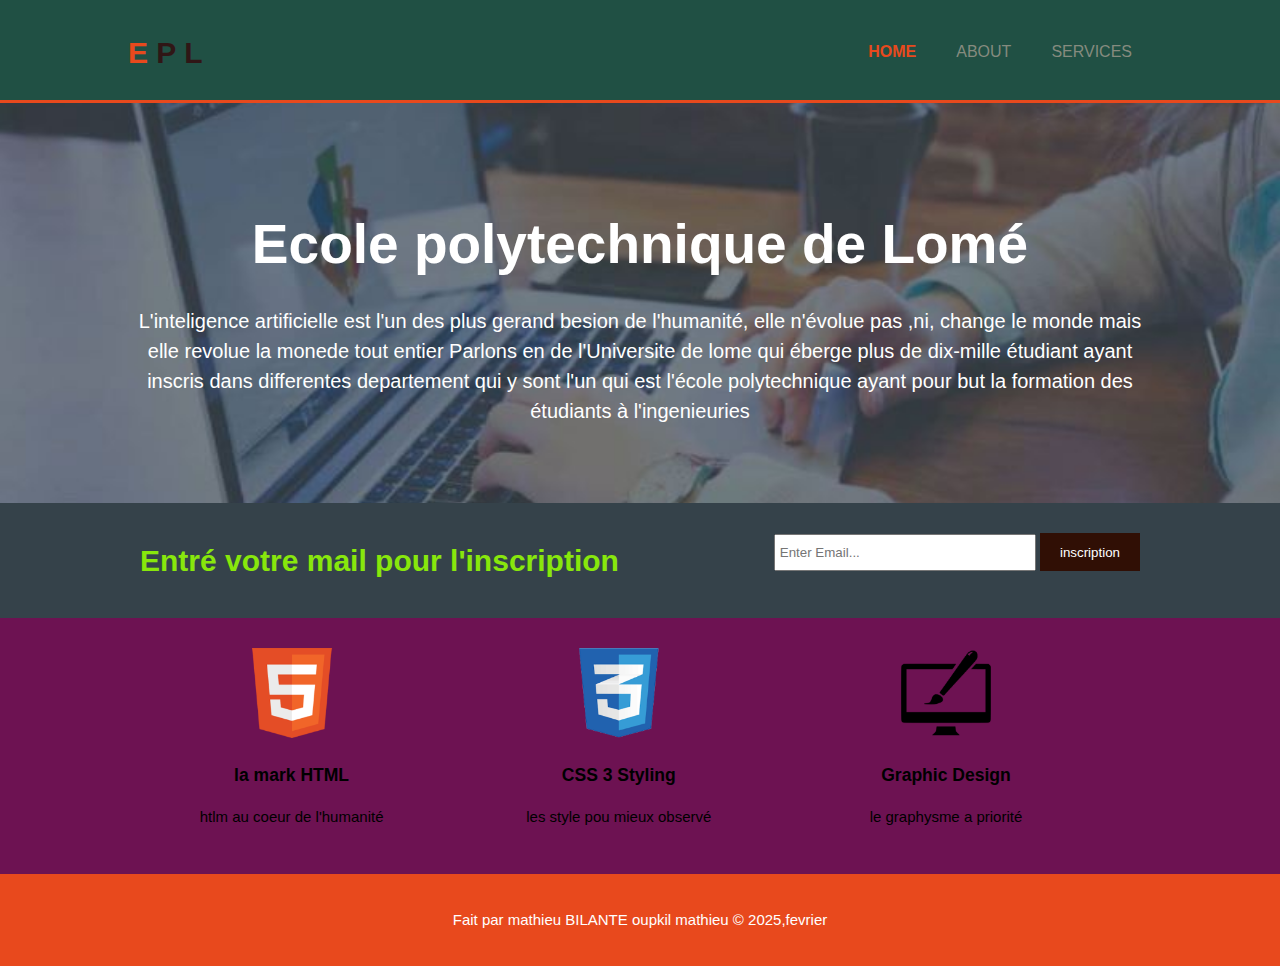
<file: index.html>
<!DOCTYPE html>
<html>
  <head>
    <meta charset="utf-8">
    <meta name="description" content="Affordable and professional web design">
	  <meta name="keywords" content="web design, affordable web design, professional web design">
  	<meta name="author" content="Brad Traversy">
    <title>E P L| Welcome</title>
    <link rel="stylesheet" href="./style.css">
    <link rel="icon" href="./favicon.png">
  </head>
  <body>
    <header>
      <div class="container">
        <div id="branding">
          <h1><span class="highlight">E</span> P L</h1>
        </div>
        <nav>
          <ul>
            <li class="current"><a href="index.html">Home</a></li>
            <li><a href="about.html">About</a></li>
            <li><a href="services.html">Services</a></li>
          </ul>
        </nav>
      </div>
    </header>

    <section id="showcase">
      <div class="container">
        <h1>Ecole polytechnique de Lomé</h1>
        <p>L'inteligence artificielle est l'un des plus gerand besion de l'humanité, elle  n'évolue pas ,ni, change le monde mais elle revolue la monede tout entier
         Parlons en  de l'Universite de  lome qui éberge plus de dix-mille étudiant ayant inscris dans differentes departement qui y sont l'un qui est l'école polytechnique 
        ayant pour but la formation des étudiants à l'ingenieuries</p>
      </div>
    </section>

    <section id="newsletter">
      <div class="container">
        <h1>Entré votre mail pour l'inscription </h1>
        <form>
          <input type="email" placeholder="Enter Email..." required>
          <button type="submit" class="button_1">inscription</button>
        </form>
      </div>
    </section>
    <section id="boxes">
      <div class="container">
        <div class="box">
          <img src="./logo_html.png">
          <h3>la mark HTML</h3>
          <p> htlm au coeur de l'humanité</p>
        </div>
        <div class="box">
          <img src="./logo_css.png">
          <h3>CSS 3 Styling</h3>
          <p> les style pou mieux observé</p>
        </div>
        <div class="box">
          <img src="./logo_brush.png">
          <h3>Graphic Design</h3>
          <p>le graphysme a priorité</p>
        </div>
      </div>
    </section>
     <footer>
      <p> Fait par mathieu BILANTE oupkil mathieu &copy; 2025,fevrier</p>
    </footer>
  </body>
</html>
</file>
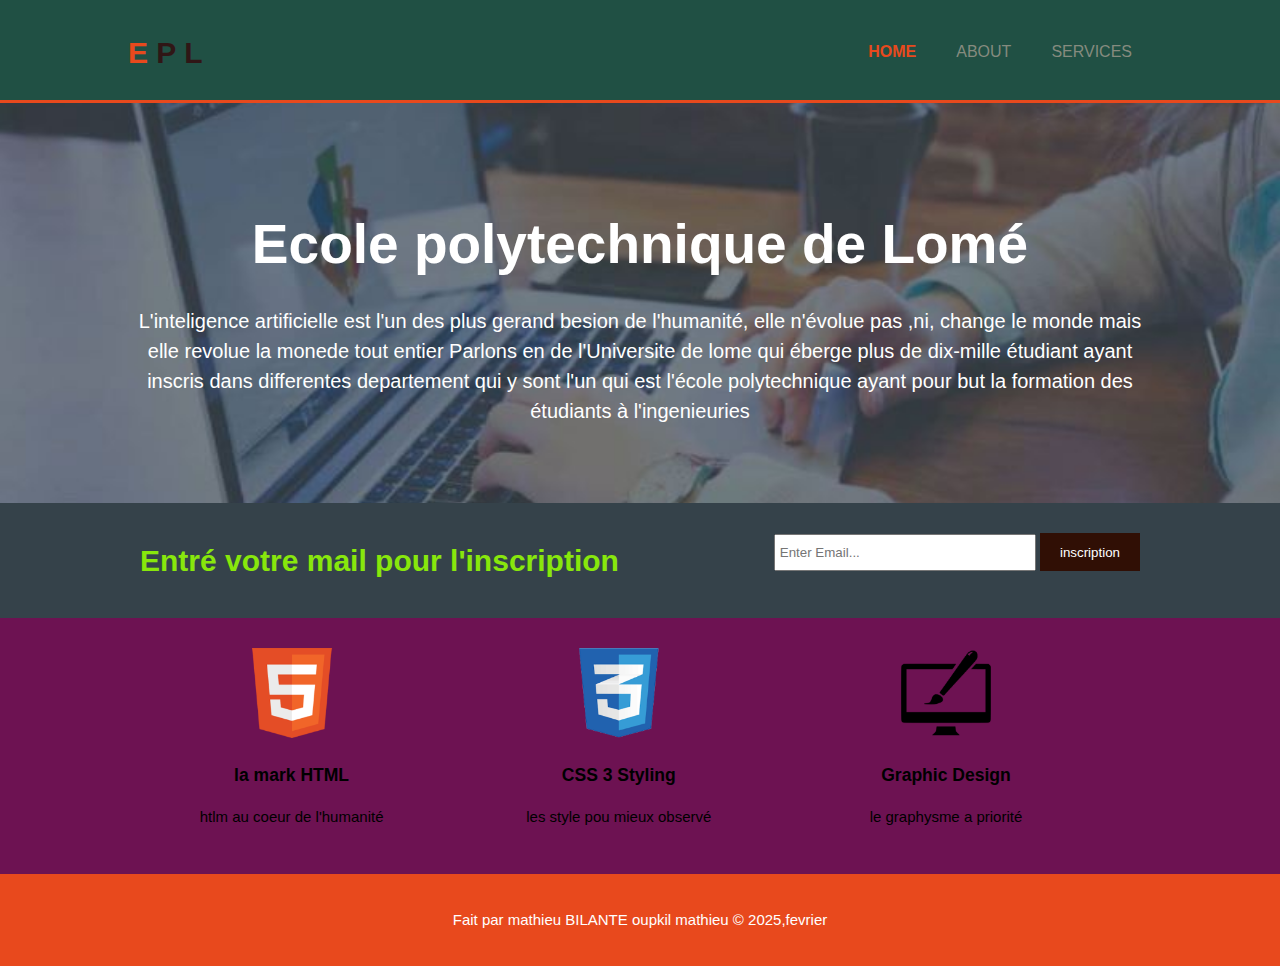
<file: about.html>
<!DOCTYPE html>
<html>
  <head>
    <meta charset="utf-8">
    <meta name="description" content="Affordable and professional web design">
	  <meta name="keywords" content="web design, affordable web design, professional web design">
  	<meta name="author" content="Brad Traversy">
    <title>E P L| Welcome</title>
    <link rel="stylesheet" href="./style.css">
    <link rel="icon" href="./favicon.png">
  </head>
  <body>
    <header>
      <div class="container">
        <div id="branding">
          <h1><span class="highlight">E</span> P L</h1>
        </div>
        <nav>
          <ul>
            <li class="current"><a href="index.html">Home</a></li>
            <li><a href="about.html">About</a></li>
            <li><a href="services.html">Services</a></li>
          </ul>
        </nav>
      </div>
    </header>

    <section id="showcase">
      <div class="container">
        <h1>Ecole polytechnique de Lomé</h1>
        <p>L'inteligence artificielle est l'un des plus gerand besion de l'humanité, elle  n'évolue pas ,ni, change le monde mais elle revolue la monede tout entier
         Parlons en  de l'Universite de  lome qui éberge plus de dix-mille étudiant ayant inscris dans differentes departement qui y sont l'un qui est l'école polytechnique 
        ayant pour but la formation des étudiants à l'ingenieuries</p>
      </div>
    </section>

    <section id="newsletter">
      <div class="container">
        <h1>Entré votre mail pour l'inscription </h1>
        <form>
          <input type="email" placeholder="Enter Email..." required>
          <button type="submit" class="button_1">inscription</button>
        </form>
      </div>
    </section>
    <section id="boxes">
      <div class="container">
        <div class="box">
          <img src="./logo_html.png">
          <h3>la mark HTML</h3>
          <p> htlm au coeur de l'humanité</p>
        </div>
        <div class="box">
          <img src="./logo_css.png">
          <h3>CSS 3 Styling</h3>
          <p> les style pou mieux observé</p>
        </div>
        <div class="box">
          <img src="./logo_brush.png">
          <h3>Graphic Design</h3>
          <p>le graphysme a priorité</p>
        </div>
      </div>
    </section>
     <footer>
      <p> Fait par mathieu BILANTE oupkil mathieu &copy; 2025,fevrier</p>
    </footer>
  </body>
</html>
</file>
<file: style.css>
body{
  font: 15px/1.5 Arial, Helvetica,sans-serif;
  padding:0;
  margin:0;
  background-color:#6d1252;
}

/* Global */
.container{
  width:80%;
  margin:auto;
  overflow:hidden;
}

ul{
  margin:0;
  padding:0;
}

.button_1{
  height:38px;
  background:#300f05;
  border:0;
  padding-left: 20px;
  padding-right:20px;
  color:#ffffff;
}

.dark{
  padding:15px;
  background:#35424a;
  color:#ffffff;
  margin-top:10px;
  margin-bottom:10px;
}

/* Header **/
header{
  background:#205044;
  color:#301616;
  padding-top:30px;
  min-height:70px;
  border-bottom:#e8491d 3px solid;
}

header a{
  color:#858b7f;
  text-decoration:none;
  text-transform: uppercase;
  font-size:16px;
}

header li{
  float:left;
  display:inline;
  padding: 0 20px 0 20px;
}

header #branding{
  float:left;
}

header #branding h1{
  margin:0;
}

header nav{
  float:right;
  margin-top:10px;
}

header .highlight, header .current a{
  color:#e8491d;
  font-weight:bold;
}

header a:hover{
  color:#cccccc;
  font-weight:bold;
}

/* Showcase */
#showcase{
  min-height:400px;
  background:url('./showcase.jpg') no-repeat;
  background-position: center;
  background-size: cover;
  text-align:center;
  color:#ffffff;
}

#showcase h1{
  margin-top:100px;
  font-size:55px;
  margin-bottom:10px;
}

#showcase p{
  font-size:20px;
}

/* Newsletter */
#newsletter{
  padding:15px;
  color:#88e70c;
  background:#35424a
}

#newsletter h1{
  float:left;
}

#newsletter form {
  float:right;
  margin-top:15px;
}

#newsletter input[type="email"]{
  padding:4px;
  height:25px;
  width:250px;
}

/* Boxes */
#boxes{
  margin-top:20px;
}

#boxes .box{
  float:left;
  text-align: center;
  width:30%;
  padding:10px;
}

#boxes .box img{
  width:90px;
}

/* Sidebar */
aside#sidebar{
  float:right;
  width:30%;
  margin-top:10px;
}

aside#sidebar .quote input, aside#sidebar .quote textarea{
  width:90%;
  padding:5px;
}

/* Main-col */
article#main-col{
  float:left;
  width:65%;
}

/* Services */
ul#services li{
  list-style: none;
  padding:20px;
  border: #cccccc solid 1px;
  margin-bottom:5px;
  background:#e6e6e6;
}

footer{
  padding:20px;
  margin-top:20px;
  color:#ffffff;
  background-color:#e8491d;
  text-align: center;
}

/* Media Queries */
@media(max-width: 768px){
  header #branding,
  header nav,
  header nav li,
  #newsletter h1,
  #newsletter form,
  #boxes .box,
  article#main-col,
  aside#sidebar{
    float:none;
    text-align:center;
    width:100%;
  }

  header{
    padding-bottom:20px;
  }

  #showcase h1{
    margin-top:40px;
  }

  #newsletter button, .quote button{
    display:block;
    width:100%;
  }

  #newsletter form input[type="email"], .quote input, .quote textarea{
    width:100%;
    margin-bottom:5px;
  }
}
</file>
